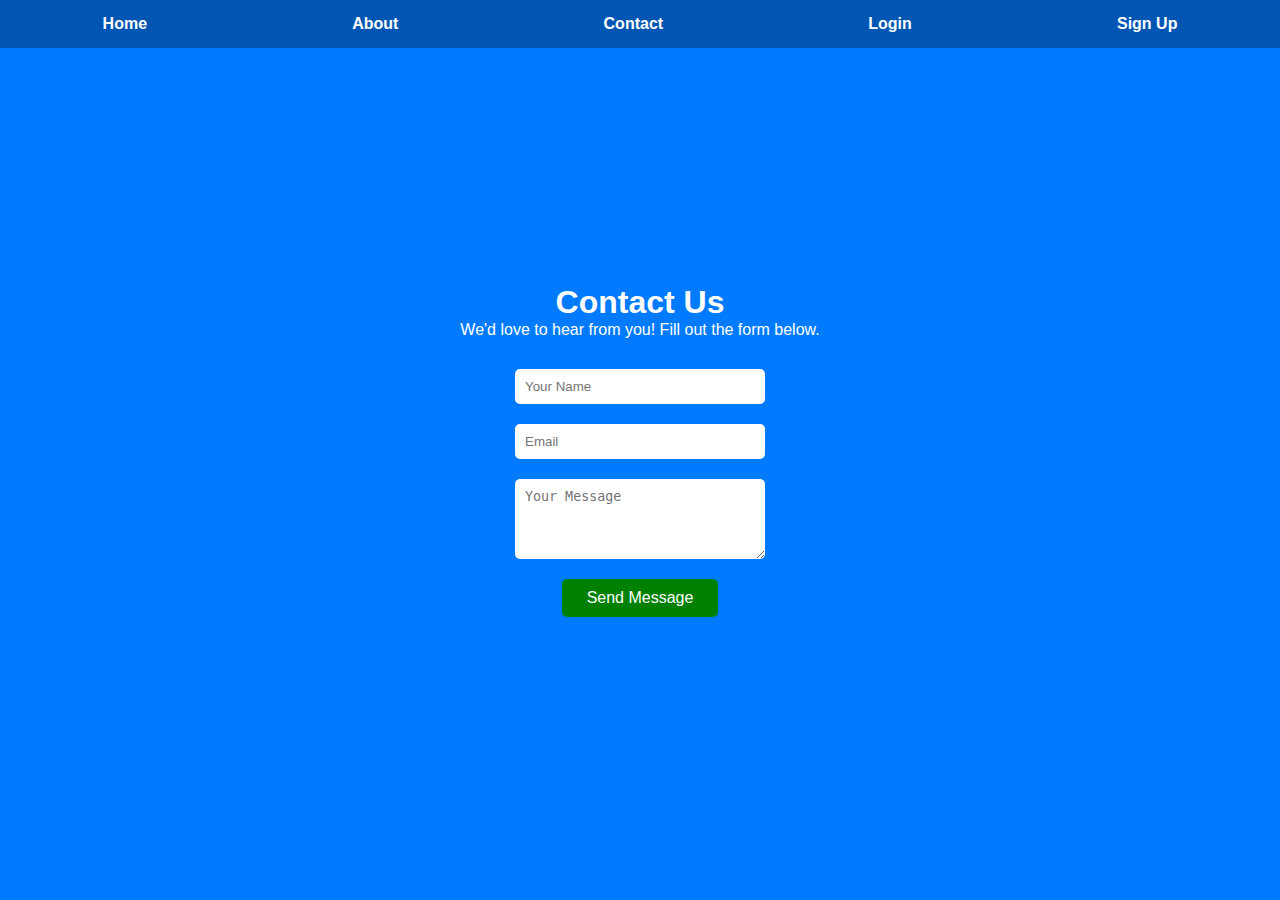
<file: contact.html>
<!DOCTYPE html>
<html lang="en">
<head>
  <meta charset="UTF-8">
  <meta name="viewport" content="width=device-width, initial-scale=1.0">
  <title>Contact Us | OneWay</title>
  <style>
    * { margin: 0; padding: 0; box-sizing: border-box; }
    html, body { height: 100%; background-color: #007BFF; color: white; font-family: Arial, sans-serif; display: flex; justify-content: center; align-items: center; text-align: center; flex-direction: column; }
    nav { width: 100%; position: absolute; top: 0; display: flex; justify-content: space-around; padding: 15px 0; background: rgba(0,0,0,0.3); }
    nav a { color: white; text-decoration: none; font-weight: bold; transition: color 0.3s; }
    nav a:hover { color: #00ff00; }
    form { display: flex; flex-direction: column; align-items: center; margin-top: 20px; }
    input, textarea { margin: 10px 0; padding: 10px; width: 250px; border-radius: 5px; border: none; }
    button { margin-top: 10px; padding: 10px 25px; font-size: 1em; background-color: green; border: none; border-radius: 5px; color: white; cursor: pointer; transition: background 0.3s; }
    button:hover { background-color: darkgreen; }
  </style>
</head>
<body>
  <nav>
    <a href="index.html">Home</a>
    <a href="about.html">About</a>
    <a href="contact.html">Contact</a>
    <a href="login.html">Login</a>
    <a href="signup.html">Sign Up</a>
  </nav>

  <h1>Contact Us</h1>
  <p>We'd love to hear from you! Fill out the form below.</p>

  <form>
    <input type="text" placeholder="Your Name" required>
    <input type="email" placeholder="Email" required>
    <textarea placeholder="Your Message" rows="4" required></textarea>
    <button type="submit">Send Message</button>
  </form>
</body>
</html>
</file>
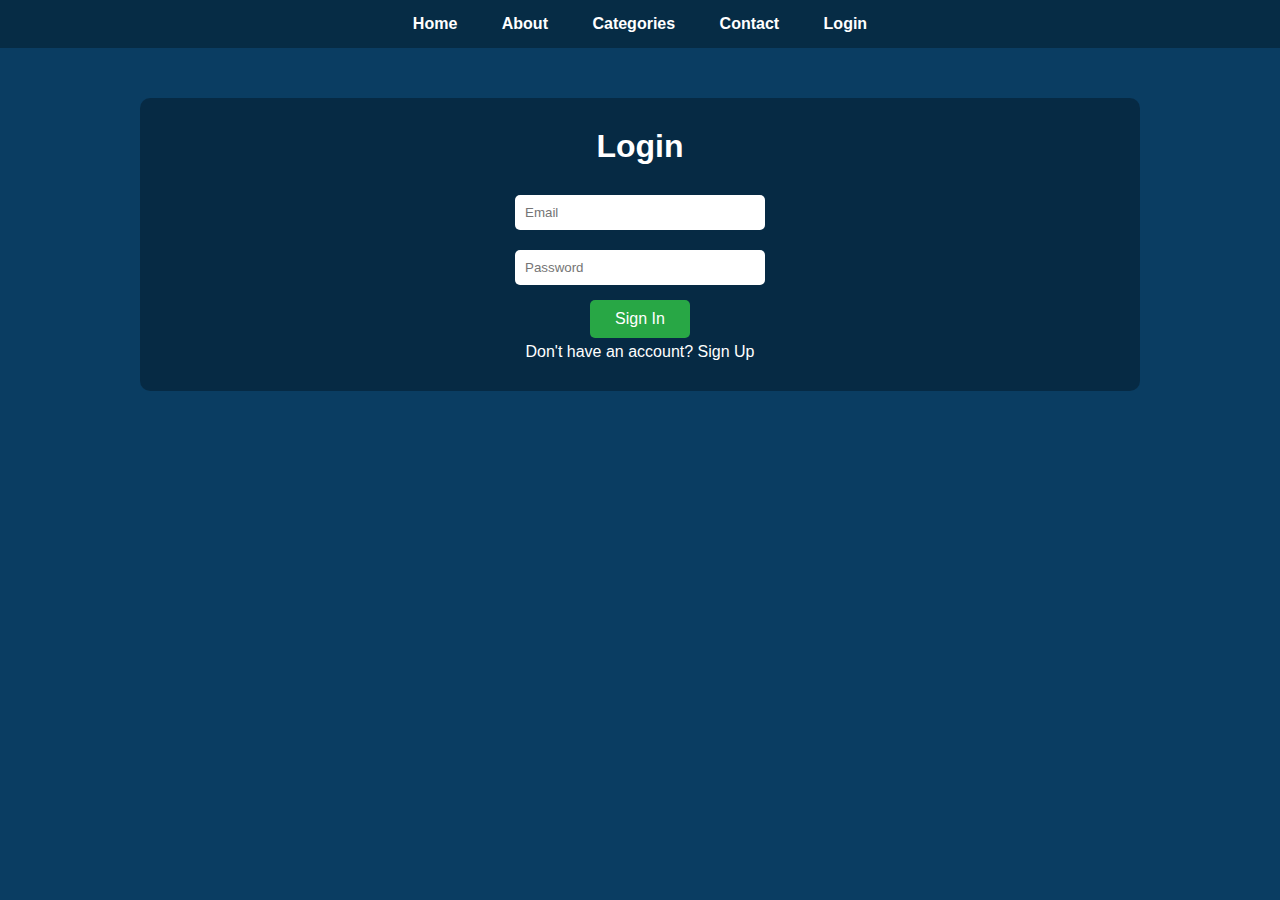
<file: login.html>
<!DOCTYPE html>
<html lang="en">
<head>
    <meta charset="UTF-8">
    <meta name="viewport" content="width=device-width, initial-scale=1.0">
    <title>OneWay | Login</title>
    <link rel="stylesheet" href="css/style.css">
</head>
<body>

<nav>
    <a href="index.html">Home</a>
    <a href="about.html">About</a>

    <a href="categories.html">Categories</a>
    <a href="contact.html">Contact</a>
<a href="login.html">Login</a>
</nav>

<div class="container">
    <h1>Login</h1>
    <form onsubmit="redirectHome(event)">
        <input type="email" placeholder="Email" required>
        <input type="password" placeholder="Password" required>
        <button type="submit">Sign In</button>
        <p>Don't have an account? <a href="signup.html">Sign Up</a></p>
    </form>
</div>

<script>
function redirectHome(event) {
    event.preventDefault();
    window.location.href = 'index.html';
}
</script>

</body>
</html>
</file>
<file: css/style.css>
/* General Reset */
* {
    margin: 0;
    padding: 0;
    box-sizing: border-box;
    font-family: Arial, sans-serif;
}

body {
    background-color: #0a3d62; /* Blue background */
    color: #ffffff;            /* White text */
    text-align: center;
    min-height: 100vh;
}

a {
    text-decoration: none;
    color: white;
}

nav {
    background-color: #062c45;
    padding: 15px 0;
}

nav a {
    margin: 0 20px;
    font-weight: bold;
}

button {
    background-color: #28a745; /* Green button */
    border: none;
    color: white;
    padding: 10px 25px;
    cursor: pointer;
    font-size: 16px;
    border-radius: 5px;
    margin: 5px;
}

button:hover {
    background-color: #218838;
}

/* Container */
.container {
    width: 90%;
    max-width: 1000px;
    margin: 50px auto;
    padding: 30px;
    background-color: rgba(0,0,0,0.3); /* Slight transparent background */
    border-radius: 10px;
}

/* Hero Section */
.hero {
    display: flex;
    flex-direction: column;
    justify-content: center;
    align-items: center;
    height: 90vh;
    background: url('../images/hero1.jpg') no-repeat center center/cover;
    border-radius: 10px;
    margin: 50px auto;
    width: 90%;
    max-width: 1200px;
}

.hero h1 {
    font-size: 50px;
    margin-bottom: 20px;
}

.hero p {
    font-size: 20px;
    margin-bottom: 30px;
}

/* Forms */
form {
    display: flex;
    flex-direction: column;
    align-items: center;
    margin-top: 20px;
}

input, textarea {
    padding: 10px;
    margin: 10px 0;
    width: 250px;
    border-radius: 5px;
    border: none;
}

textarea {
    width: 300px;
    height: 100px;
}
</file>
